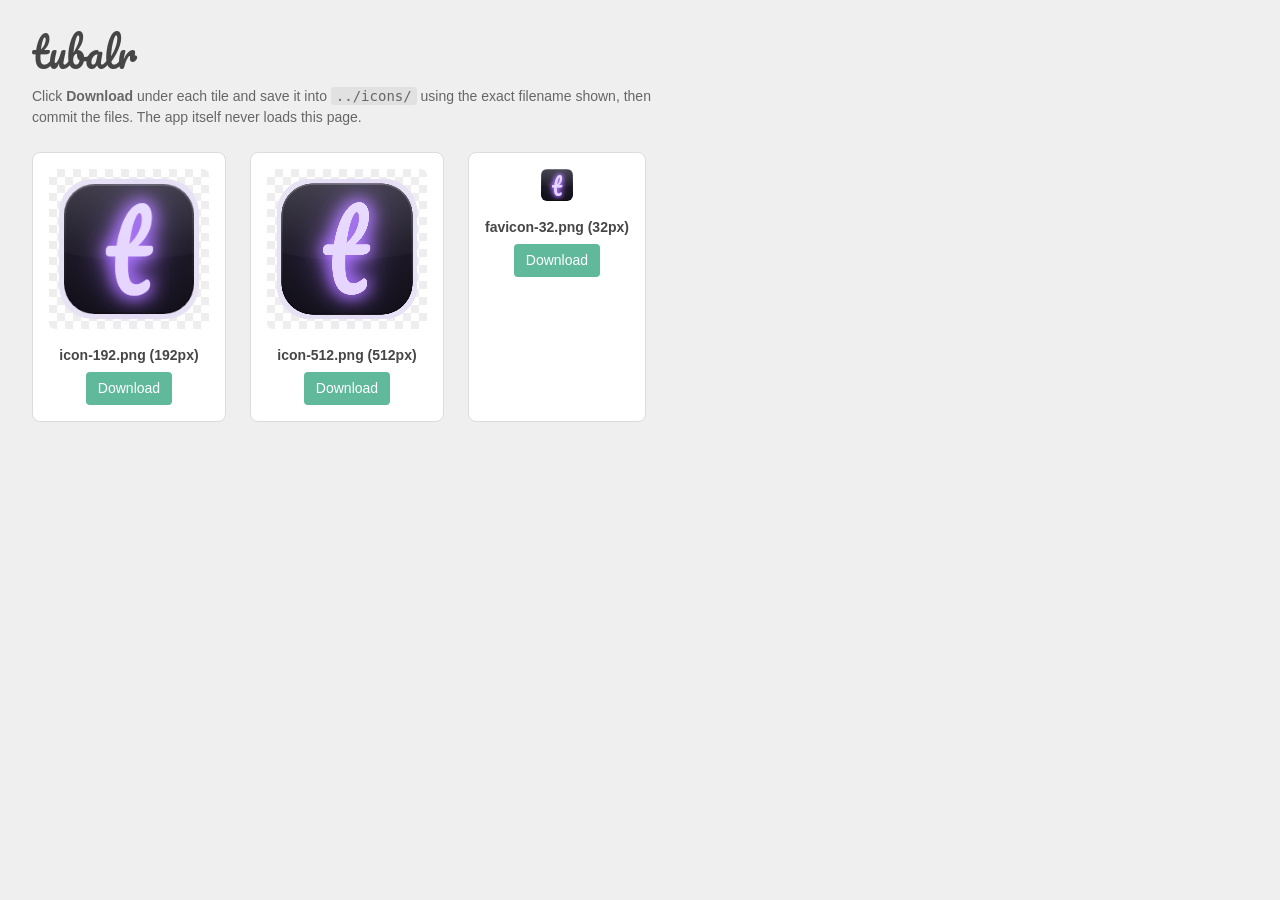
<file: tools/icon-generator.html>
<!DOCTYPE html>
<html lang="en">
<head>
  <meta charset="utf-8" />
  <meta name="viewport" content="width=device-width, initial-scale=1" />
  <title>Tubalr — icon generator</title>

  <!-- One-time tool: NOT part of the app and never referenced by index.html.
       Renders the icon set from the current branding (dark squircle + glowing
       Pacifico "t"), then offers PNG downloads. Save the files into ../icons/
       and commit them, so the shipped app stays free of any build/tooling. -->
  <link rel="preconnect" href="https://fonts.googleapis.com" />
  <link rel="preconnect" href="https://fonts.gstatic.com" crossorigin />
  <link href="https://fonts.googleapis.com/css2?family=Pacifico&display=swap" rel="stylesheet" />

  <style>
    :root { --teal: #60b99a; --ink: #464646; }
    body {
      margin: 0;
      padding: 32px;
      background: #efefef;
      color: #464646;
      font: 14px/1.5 "Lucida Grande", "Segoe UI", Tahoma, Arial, sans-serif;
    }
    h1 { font: 40px/1 "Pacifico", cursive; color: var(--ink); margin: 0 0 8px; }
    p { max-width: 640px; color: #666; }
    code { background: rgba(0,0,0,0.06); padding: 1px 5px; border-radius: 3px; }
    .grid {
      display: flex; flex-wrap: wrap; gap: 24px; margin-top: 24px;
    }
    .card {
      background: #fff; border: 1px solid #dcdcdc; border-radius: 8px;
      padding: 16px; text-align: center;
    }
    .card canvas {
      image-rendering: auto; background:
        conic-gradient(#eee 90deg, #fff 90deg 180deg, #eee 180deg 270deg, #fff 270deg)
        0 0 / 16px 16px;
      border-radius: 6px; max-width: 160px; height: auto;
    }
    .card .name { margin: 10px 0 6px; font-weight: 600; }
    .card a {
      display: inline-block; padding: 6px 12px; background: var(--teal);
      color: #fff; border-radius: 4px; text-decoration: none;
    }
    .card a:hover { background: #54a88b; }
  </style>
</head>
<body>
  <h1>tubalr</h1>
  <p>
    Click <strong>Download</strong> under each tile and save it into
    <code>../icons/</code> using the exact filename shown, then commit the files.
    The app itself never loads this page.
  </p>

  <div id="grid" class="grid"></div>

  <script>
    // Each icon: output filename, pixel size, and style.
    //   bleed:  "square"  -> fill the whole canvas (favicon: too small to spare
    //                        pixels for a margin)
    //           "squircle"-> rounded-square badge on transparency
    //   scale:  glyph height as a fraction of the canvas
    // Only three icons survive: the app dropped its PWA manifest, so the
    // maskable and apple-touch sizes have nothing left to serve. icon-192 is the
    // mobile header logo, icon-512 the Media Session (lock-screen) artwork, and
    // favicon-32 the tab icon.
    // Dark panel background (evokes the playlist) with a glowing purple "t".
    // These are the source of the app's accent — keep them in step with
    // --accent / the violet-tinted surfaces in css/styles.css.
    var BG_TOP = "#262233";  // Charcoal, tinted violet
    var BG_BOTTOM = "#100e17";
    var GLOW = "#a970ff";   // Neon violet halo
    var CORE = "#e6d6ff";   // pale-lavender core on top
    // Rim around the squircle icons: a lavender-white rather than pure white, so
    // the tile's edge still separates from a dark background without reading as
    // a neutral sticker on a violet icon.
    var BORDER = "#e8e2f5";
    var ICONS = [
      { file: "icon-192.png",        size: 192, bleed: "squircle", scale: 0.66 },
      { file: "icon-512.png",        size: 512, bleed: "squircle", scale: 0.66 },
      { file: "favicon-32.png",      size: 32,  bleed: "square",   scale: 0.72 },
    ];

    function roundRect(ctx, x, y, w, h, r) {
      ctx.beginPath();
      ctx.moveTo(x + r, y);
      ctx.arcTo(x + w, y, x + w, y + h, r);
      ctx.arcTo(x + w, y + h, x, y + h, r);
      ctx.arcTo(x, y + h, x, y, r);
      ctx.arcTo(x, y, x + w, y, r);
      ctx.closePath();
    }

    // The icon silhouette (rounded badge for "any" icons, full square otherwise),
    // optionally inset by `inset` px (used to draw the tile inside a border).
    function iconPath(ctx, s, spec, inset) {
      inset = inset || 0;
      if (spec.bleed === "squircle") {
        var pad = Math.round(s * 0.06) + inset;
        var inner = s - pad * 2;
        roundRect(ctx, pad, pad, inner, inner, Math.round(inner * 0.24));
      } else {
        var side = s - inset * 2;
        ctx.beginPath();
        ctx.rect(inset, inset, side, side);
      }
    }

    // Beveled edge: light along the top rim, dark along the bottom, so the badge
    // reads as a raised surface (adds dimension, esp. on a dark background).
    function drawRim(ctx, s, spec, inset) {
      ctx.save();
      iconPath(ctx, s, spec, inset);
      ctx.clip();
      iconPath(ctx, s, spec, inset);
      ctx.lineWidth = Math.max(2, Math.round(s * 0.02));
      var g = ctx.createLinearGradient(0, 0, 0, s);
      g.addColorStop(0, "rgba(255, 255, 255, 0.24)");
      g.addColorStop(0.45, "rgba(255, 255, 255, 0.03)");
      g.addColorStop(0.75, "rgba(0, 0, 0, 0.14)");
      g.addColorStop(1, "rgba(0, 0, 0, 0.30)");
      ctx.strokeStyle = g;
      ctx.stroke();
      ctx.restore();
    }

    // Classic iOS "glass" gloss: a bright highlight over the top half whose lower
    // edge curves down through the middle, clipped to the icon shape.
    function drawGloss(ctx, s, spec, inset) {
      ctx.save();
      iconPath(ctx, s, spec, inset);
      ctx.clip();

      var bottom = s * 0.5;
      var dip = s * 0.14;
      ctx.beginPath();
      ctx.moveTo(0, 0);
      ctx.lineTo(s, 0);
      ctx.lineTo(s, bottom);
      ctx.quadraticCurveTo(s / 2, bottom + dip, 0, bottom);
      ctx.closePath();

      var g = ctx.createLinearGradient(0, 0, 0, bottom + dip);
      g.addColorStop(0, "rgba(255, 255, 255, 0.16)");
      g.addColorStop(0.7, "rgba(255, 255, 255, 0.04)");
      g.addColorStop(1, "rgba(255, 255, 255, 0.01)");
      ctx.fillStyle = g;
      ctx.fill();
      ctx.restore();
    }

    function draw(canvas, spec) {
      var s = spec.size;
      canvas.width = s;
      canvas.height = s;
      var ctx = canvas.getContext("2d");
      ctx.clearRect(0, 0, s, s);

      // Rim on the squircle icons only; the full-bleed favicon stays borderless
      // (at 32px a rim would eat the glyph).
      var bw = (spec.bleed === "squircle") ? Math.round(s * 0.03) : 0;
      if (bw > 0) {
        ctx.fillStyle = BORDER;
        iconPath(ctx, s, spec, 0);
        ctx.fill();
      }

      // Dark tile, inset by the border width.
      var grad = ctx.createLinearGradient(0, bw, 0, s - bw);
      grad.addColorStop(0, BG_TOP);
      grad.addColorStop(1, BG_BOTTOM);
      ctx.fillStyle = grad;
      iconPath(ctx, s, spec, bw);
      ctx.fill();

      // Glowing purple Pacifico "t", centered by its ACTUAL glyph bounding box
      // (Pacifico's "t" isn't symmetric, so measure rather than guess a baseline).
      ctx.font = Math.round(s * spec.scale) + 'px "Pacifico", cursive';
      ctx.textAlign = "left";
      ctx.textBaseline = "alphabetic";
      var m = ctx.measureText("t");
      var penX = s / 2 - (m.actualBoundingBoxRight - m.actualBoundingBoxLeft) / 2;
      var penY = s / 2 - (m.actualBoundingBoxDescent - m.actualBoundingBoxAscent) / 2;

      // Layered glow for depth: a wide soft halo, then a tighter bright glow,
      // then a crisp core on top.
      ctx.shadowColor = GLOW;
      ctx.fillStyle = GLOW;
      ctx.shadowBlur = Math.round(s * 0.24); // wide halo
      ctx.fillText("t", penX, penY);
      ctx.shadowBlur = Math.round(s * 0.11); // tight glow
      ctx.fillText("t", penX, penY);
      ctx.fillText("t", penX, penY);
      ctx.shadowBlur = 0;                    // crisp core
      ctx.fillStyle = CORE;
      ctx.fillText("t", penX, penY);

      // Glassy sheen, then the beveled rim on top (both clipped to the tile).
      drawGloss(ctx, s, spec, bw);
      drawRim(ctx, s, spec, bw);
    }

    function build() {
      var grid = document.getElementById("grid");
      ICONS.forEach(function (spec) {
        var card = document.createElement("div");
        card.className = "card";

        var canvas = document.createElement("canvas");
        draw(canvas, spec);

        var name = document.createElement("div");
        name.className = "name";
        name.textContent = spec.file + " (" + spec.size + "px)";

        var link = document.createElement("a");
        link.textContent = "Download";
        link.href = canvas.toDataURL("image/png");
        link.download = spec.file;

        card.appendChild(canvas);
        card.appendChild(name);
        card.appendChild(link);
        grid.appendChild(card);
      });
    }

    // Wait for Pacifico so the glyph renders in the brand font, not a fallback.
    if (document.fonts && document.fonts.load) {
      document.fonts.load('64px "Pacifico"').then(function () {
        return document.fonts.ready;
      }).then(build).catch(build);
    } else {
      window.addEventListener("load", build);
    }
  </script>
</body>
</html>
</file>
